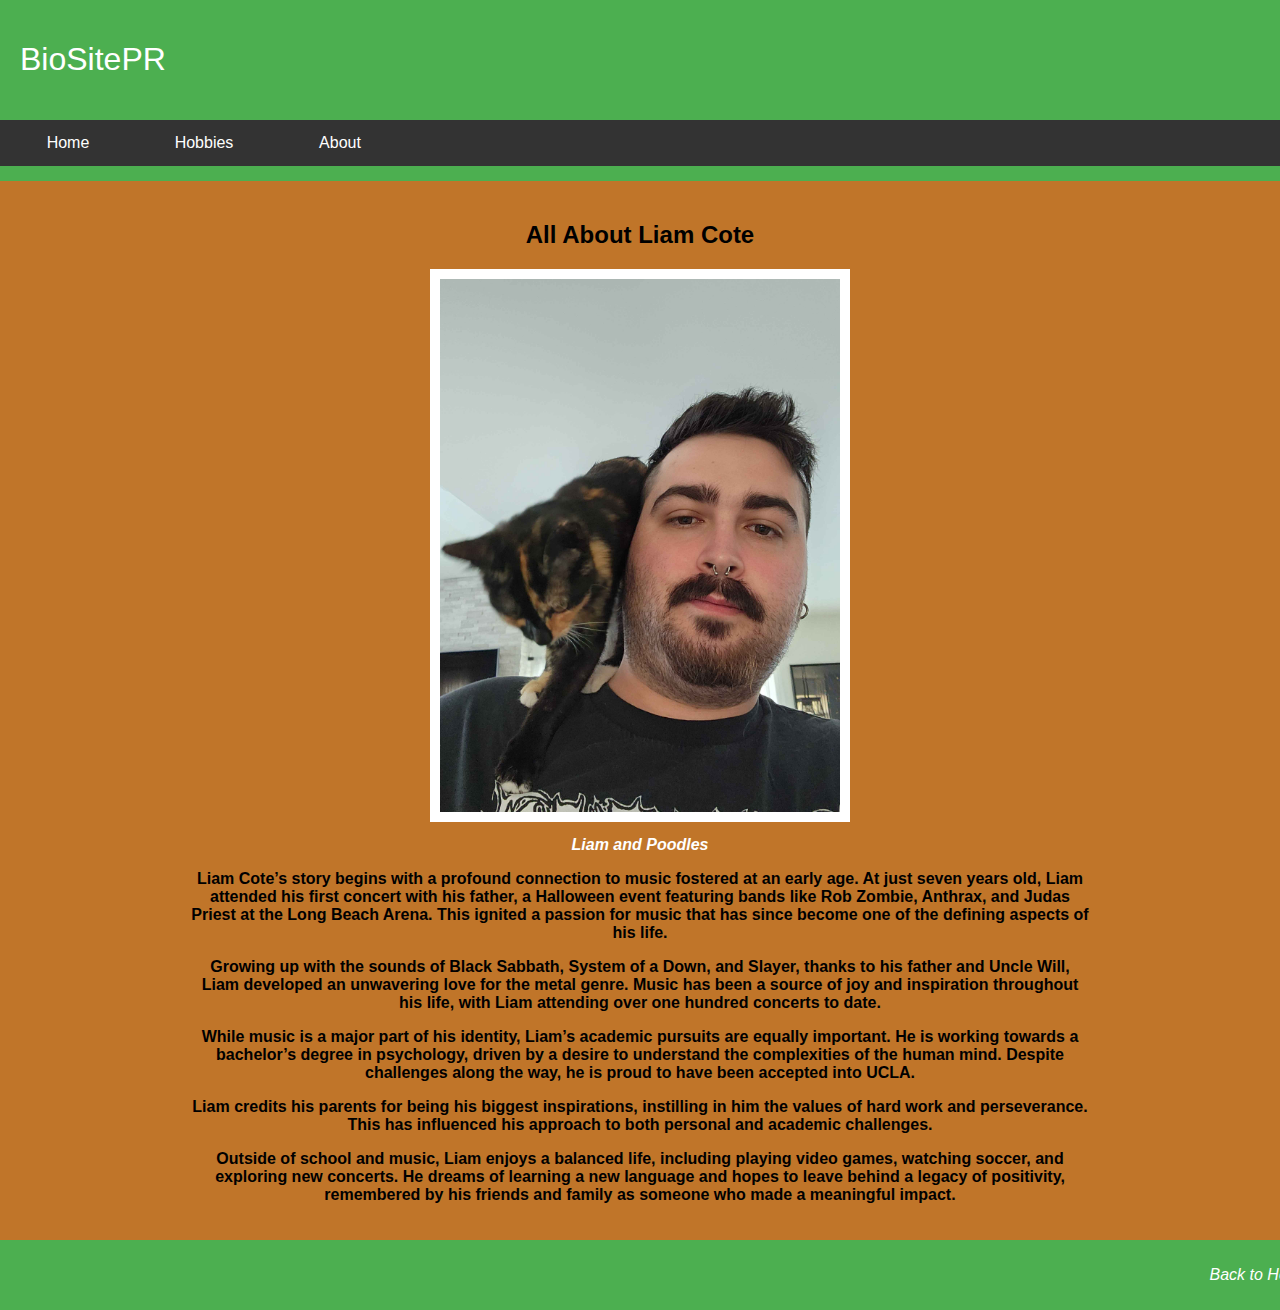
<file: AboutPage/AboutPage.html>
<!DOCTYPE html>
<html lang="en">
<head>
    <meta charset="UTF-8">
    <meta name="viewport" content="width=device-width, initial-scale=1.0">
    <title>BioSite Project - About Liam Cote</title>
    <link rel="stylesheet" href="AboutPage.css">
</head>
<body>
    <header>
        <h1>BioSitePR</h1>
    </header>

    <div id="navbar">
        <a href="\csd\bioSite\index.html">Home</a>
        <a href="\csd\bioSite\HobbiesPage\HobbiesPage.html">Hobbies</a>
        <a href="\csd\bioSite\AboutPage\AboutPage.html">About</a>
    </div>

    <main>
        <div id="about-content">
            <div class="gallery-item">
                <h2>All About Liam Cote</h2>
                <figure>
                    <img src="AboutPagePicture.jpg" alt="Liam Cote">
                    <figcaption>Liam and Poodles</figcaption>
                </figure>
            </div>

            <p>Liam Cote’s story begins with a profound connection to music fostered at an early age. At just seven years old, Liam attended his first concert with his father, a Halloween event featuring bands like Rob Zombie, Anthrax, and Judas Priest at the Long Beach Arena. This ignited a passion for music that has since become one of the defining aspects of his life.</p>

            <p>Growing up with the sounds of Black Sabbath, System of a Down, and Slayer, thanks to his father and Uncle Will, Liam developed an unwavering love for the metal genre. Music has been a source of joy and inspiration throughout his life, with Liam attending over one hundred concerts to date.</p>

            <p>While music is a major part of his identity, Liam’s academic pursuits are equally important. He is working towards a bachelor’s degree in psychology, driven by a desire to understand the complexities of the human mind. Despite challenges along the way, he is proud to have been accepted into UCLA.</p>

            <p>Liam credits his parents for being his biggest inspirations, instilling in him the values of hard work and perseverance. This has influenced his approach to both personal and academic challenges.</p>

            <p>Outside of school and music, Liam enjoys a balanced life, including playing video games, watching soccer, and exploring new concerts. He dreams of learning a new language and hopes to leave behind a legacy of positivity, remembered by his friends and family as someone who made a meaningful impact.</p>
        </div>
    </main>

    <footer>
        <p><a href="C:\csd\bioSite\index.html">Back to Home</a></p>
    </footer>
</body>
</html>
</file>
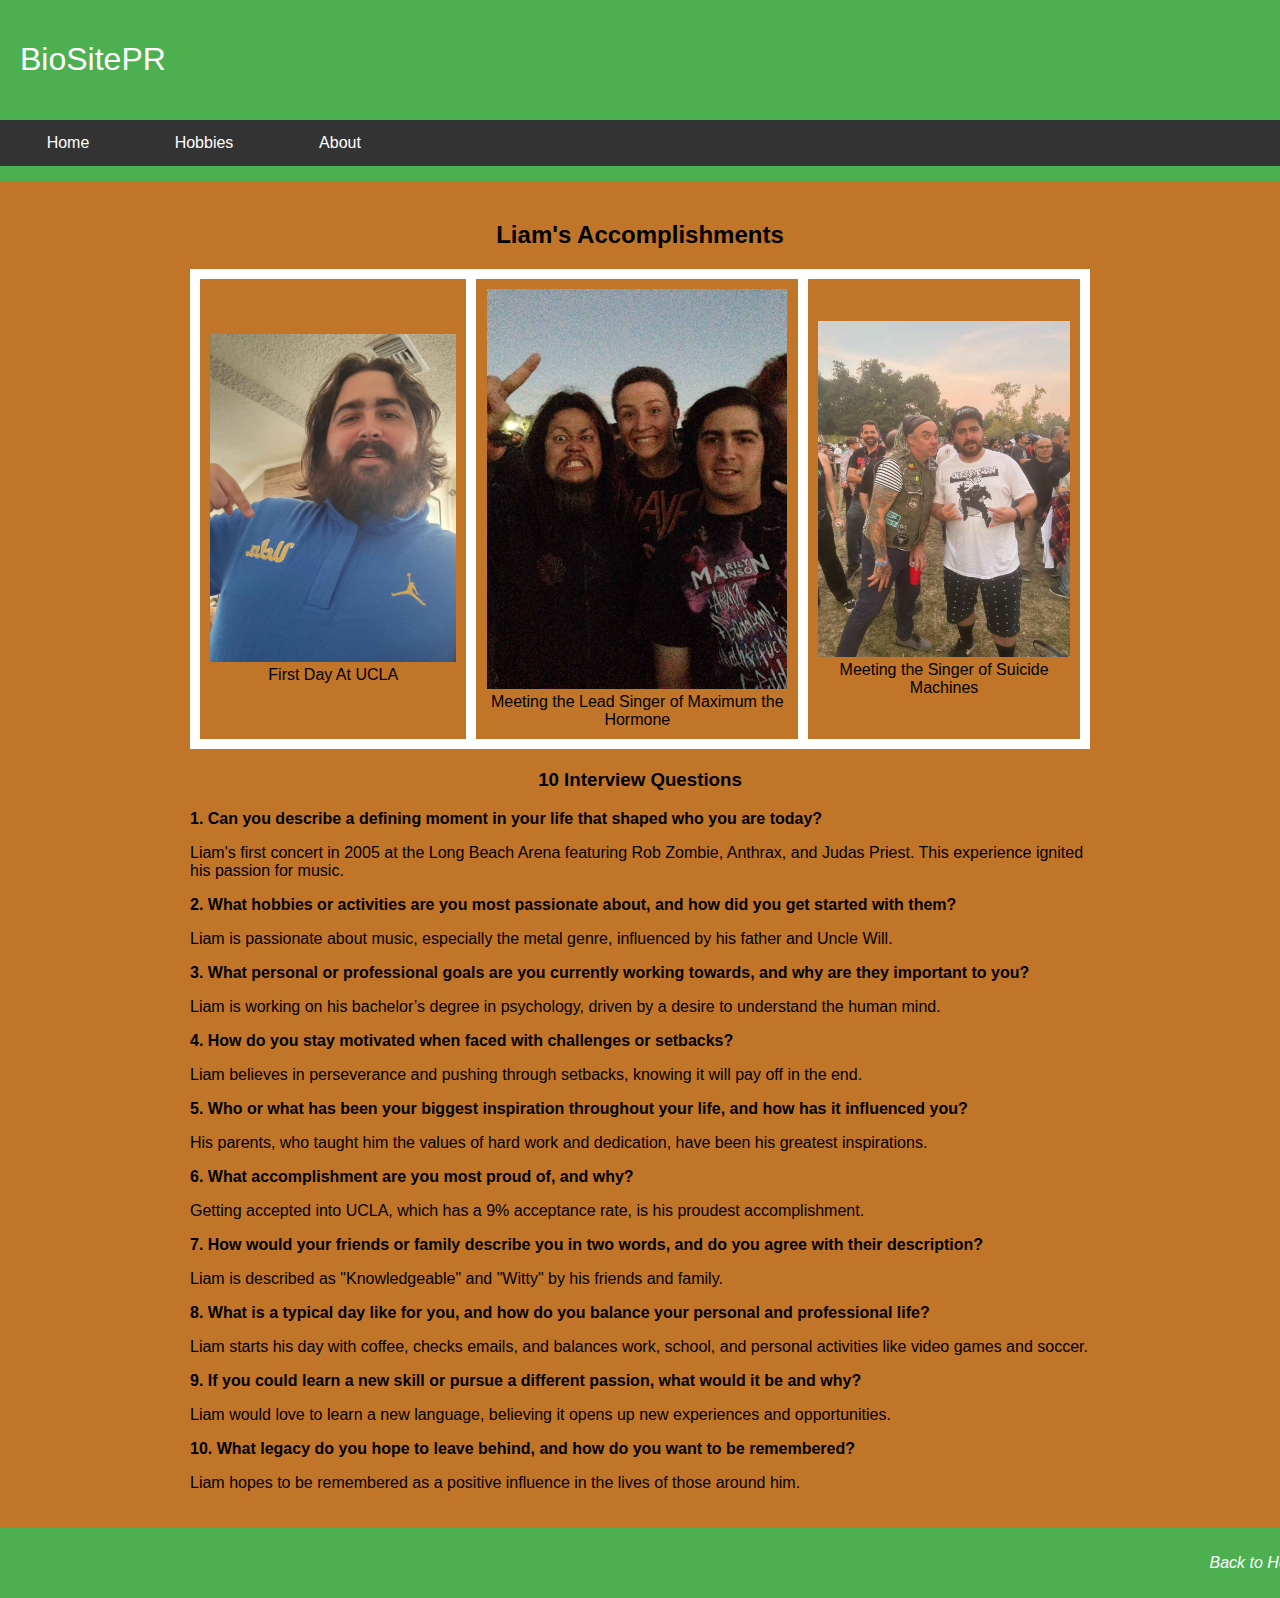
<file: HobbiesPage/HobbiesPage.html>
<!DOCTYPE html>
<html lang="en">
<head>
    <meta charset="UTF-8">
    <meta name="viewport" content="width=device-width, initial-scale=1.0">
    <title>BioSite Project - Hobbies</title>
    <link rel="stylesheet" href="HobbiesPage.css">
</head>
<body>
    <header>
        <h1>BioSitePR</h1>
    </header>
    
    <div id="navbar">
        <a href="\csd\bioSite\index.html">Home</a>
        <a href="\csd\bioSite\HobbiesPage\HobbiesPage.html">Hobbies</a>
        <a href="\csd\bioSite\AboutPage\AboutPage.html">About</a>
    </div>

    <main>
        <h2>Liam's Accomplishments</h2>

        <!-- Image Gallery in Table Format -->
        <table id="image-gallery">
            <tr>
                <td class="gallery-item">
                    <figure>
                        <img src="LiamAccomplishment.jpg" alt="Liam's First Day At UCLA">
                        <figcaption>First Day At UCLA</figcaption>
                    </figure>
                </td>
                <td class="gallery-item">
                    <figure>
                        <img src="MaximumTheHormoneSingerLiam.jpg" alt="Maximum The Hormone Singer">
                        <figcaption>Meeting the Lead Singer of Maximum the Hormone</figcaption>
                    </figure>
                </td>
                <td class="gallery-item">
                    <figure>
                        <img src="SuicideMachinesSingerLiam.jpg" alt="Suicide Machines Singer">
                        <figcaption>Meeting the Singer of Suicide Machines</figcaption>
                    </figure>
                </td>
            </tr>
        </table>

        <h3>10 Interview Questions</h3>
        <ul>
            <li><strong>1. Can you describe a defining moment in your life that shaped who you are today?</strong>
                <p>Liam's first concert in 2005 at the Long Beach Arena featuring Rob Zombie, Anthrax, and Judas Priest. This experience ignited his passion for music.</p>
            </li>
            <li><strong>2. What hobbies or activities are you most passionate about, and how did you get started with them?</strong>
                <p>Liam is passionate about music, especially the metal genre, influenced by his father and Uncle Will.</p>
            </li>
            <li><strong>3. What personal or professional goals are you currently working towards, and why are they important to you?</strong>
                <p>Liam is working on his bachelor’s degree in psychology, driven by a desire to understand the human mind.</p>
            </li>
            <li><strong>4. How do you stay motivated when faced with challenges or setbacks?</strong>
                <p>Liam believes in perseverance and pushing through setbacks, knowing it will pay off in the end.</p>
            </li>
            <li><strong>5. Who or what has been your biggest inspiration throughout your life, and how has it influenced you?</strong>
                <p>His parents, who taught him the values of hard work and dedication, have been his greatest inspirations.</p>
            </li>
            <li><strong>6. What accomplishment are you most proud of, and why?</strong>
                <p>Getting accepted into UCLA, which has a 9% acceptance rate, is his proudest accomplishment.</p>
            </li>
            <li><strong>7. How would your friends or family describe you in two words, and do you agree with their description?</strong>
                <p>Liam is described as "Knowledgeable" and "Witty" by his friends and family.</p>
            </li>
            <li><strong>8. What is a typical day like for you, and how do you balance your personal and professional life?</strong>
                <p>Liam starts his day with coffee, checks emails, and balances work, school, and personal activities like video games and soccer.</p>
            </li>
            <li><strong>9. If you could learn a new skill or pursue a different passion, what would it be and why?</strong>
                <p>Liam would love to learn a new language, believing it opens up new experiences and opportunities.</p>
            </li>
            <li><strong>10. What legacy do you hope to leave behind, and how do you want to be remembered?</strong>
                <p>Liam hopes to be remembered as a positive influence in the lives of those around him.</p>
            </li>
        </ul>
    </main>

    <footer>
        <p><a href="C:\csd\bioSite\index.html">Back to Home</a></p>
    </footer>
</body>
</html>
</file>
<file: AboutPage/AboutPage.css>
/* Header styles */
header {
    background-color: #4CAF50;
    color: white;
    padding: 20px;
    text-align: left;
}

/* h1 styles */
h1 {
    font-weight: 400;
}

body {
    background-color: rgb(192, 117, 41);
    margin: 0;
    padding: 0;
    font-family: Arial, sans-serif;
}

/* Navbar styles */
#navbar {
    overflow: hidden;
    background-color: #333;
    border-bottom: solid 15px #4CAF50;
}

#navbar a {
    float: left;
    display: block;
    color: white;
    text-align: center;
    padding: 14px 18px;
    text-decoration: none;
    width: 100px;
}

#navbar a:hover {
    background-color: #ddd;
    color: black;
}

/* Main content styles */
#about-content {
    padding: 20px;
    max-width: 900px;
    margin: 0 auto;
    text-align: center; /* Center the text content */
}

/* Image and gallery item */
.gallery-item figure {
    margin: 0;
    padding: 0;
}

img {
    width: 100%;
    height: auto;
    max-width: 400px;
    border: 10px solid white; /* 10px white border for images */
}

figcaption {
    color: white;
    font-weight: bold; /* Make caption text bold */
    font-style: italic;
    margin-top: 10px;
}

/* Text styles - making paragraphs bold */
p {
    font-weight: bold;
}

/* Footer styles */
footer {
    background-color: #4CAF50;
    text-align: right;
    padding: 10px 30px;
    width: 100%;
    position: relative;
}

footer p {
    color: white;
    font-weight: 400;
    font-style: italic;
}

footer a {
    color: white;
    text-decoration: none;
}

footer a:hover {
    text-decoration: underline;
}
</file>
<file: HobbiesPage/HobbiesPage.css>
/* Header styles */
header {
    background-color: #4CAF50;
    color: white;
    padding: 20px;
    text-align: left;
}

/* h1 styles */
h1 {
    font-weight: 400;
}

body {
    background-color: rgb(192, 117, 41);
    margin: 0;
    padding: 0;
    font-family: Arial, sans-serif;
}

/* Navbar styles */
#navbar {
    overflow: hidden;
    background-color: #333;
    border-bottom: solid 15px #4CAF50;
}

#navbar a {
    float: left;
    display: block;
    color: white;
    text-align: center;
    padding: 14px 18px;
    text-decoration: none;
    width: 100px;
}

#navbar a:hover {
    background-color: #ddd;
    color: black;
}

/* Main content styles */
main {
    text-align: center;
    padding: 20px;
    max-width: 900px;
    margin: 0 auto;
}

/* Image gallery table */
#image-gallery {
    width: 100%;
    margin: 20px auto;
    border-collapse: collapse;
    text-align: center;
}

#image-gallery td {
    padding: 10px;
    border: 10px solid white; /* 10px thick white border */
}

.gallery-item figure {
    margin: 0;
}

img {
    width: 100%;
    height: auto;
    max-width: 300px; /* Set a max-width for the images */
}

/* List styling */
ul {
    list-style-type: none;
    padding: 0;
}

ul li {
    text-align: left;
    margin-bottom: 15px;
}

/* Footer styles */
footer {
    background-color: #4CAF50;
    text-align: right;
    padding: 10px 30px;
    width: 100%;
    position: relative;
}

footer p {
    color: white;
    font-weight: 400;
    font-style: italic;
}

footer a {
    color: white;
    text-decoration: none;
}

footer a:hover {
    text-decoration: underline;
}
</file>
